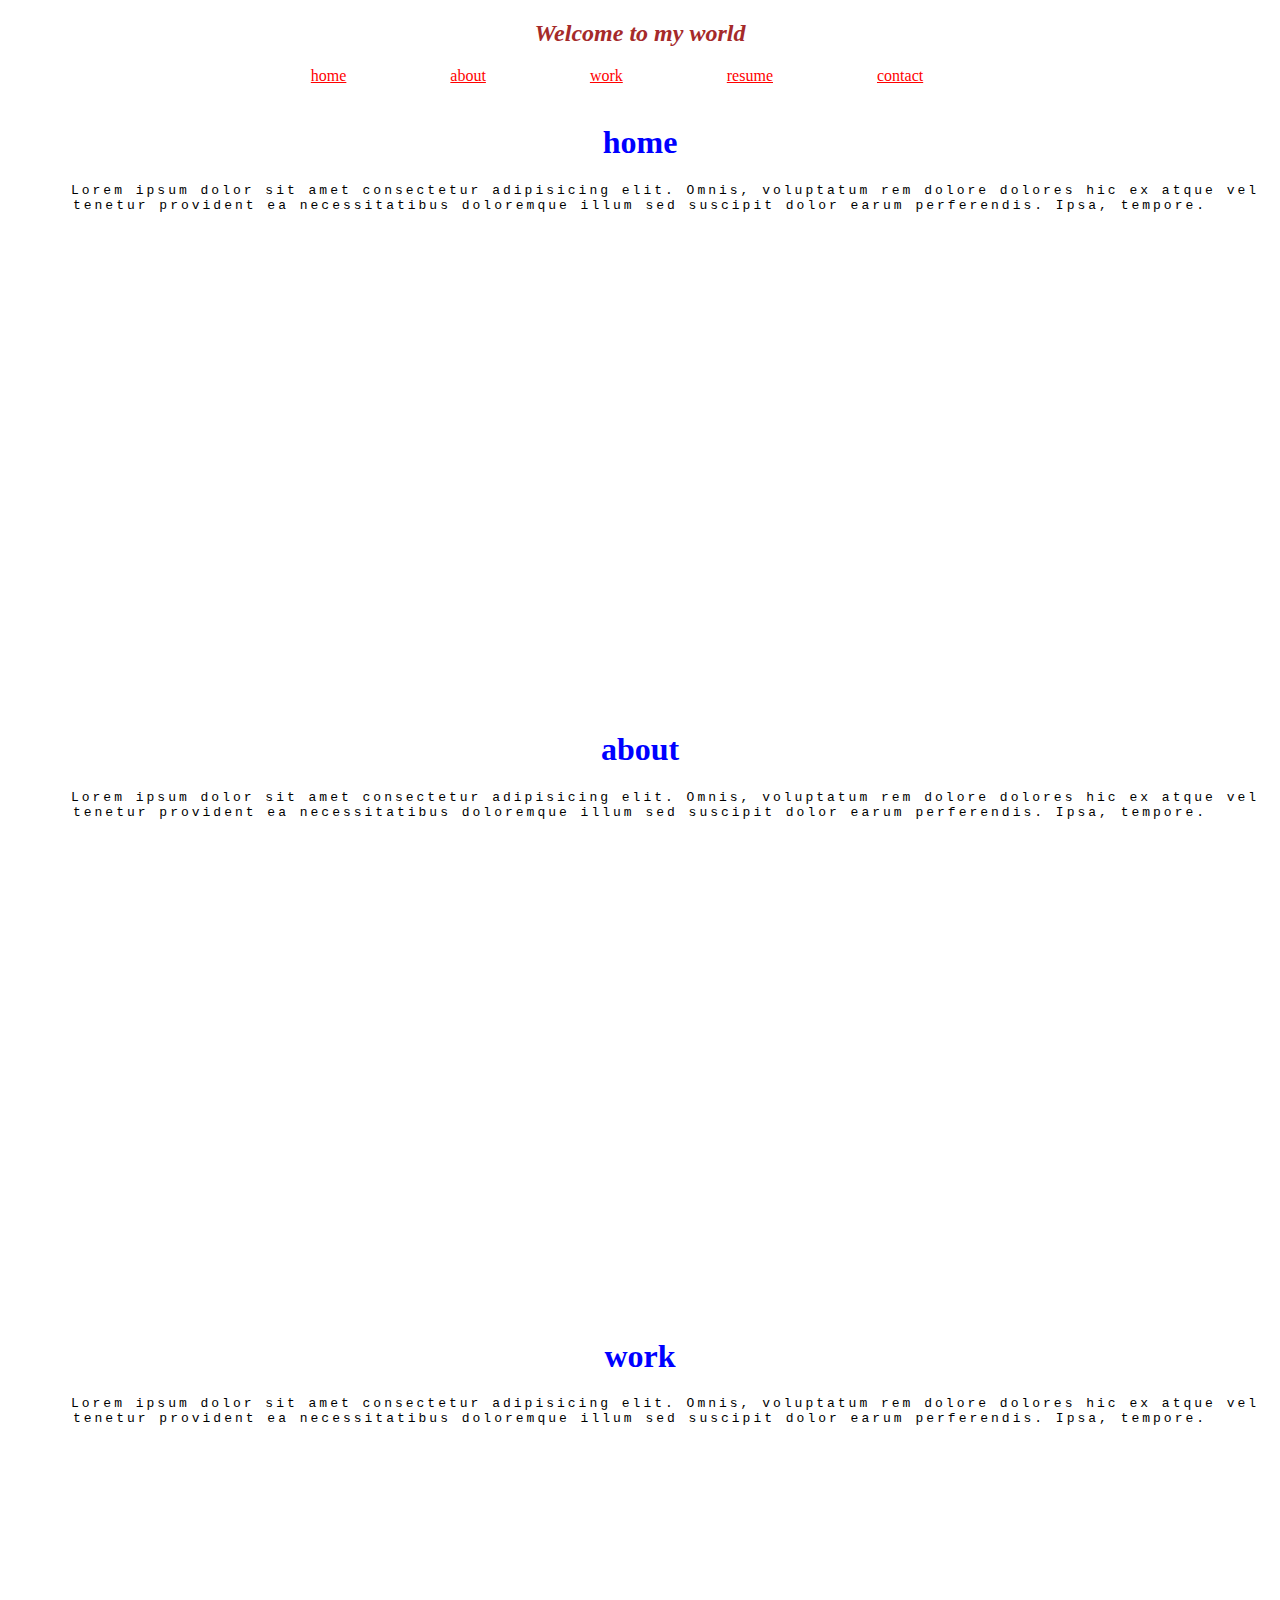
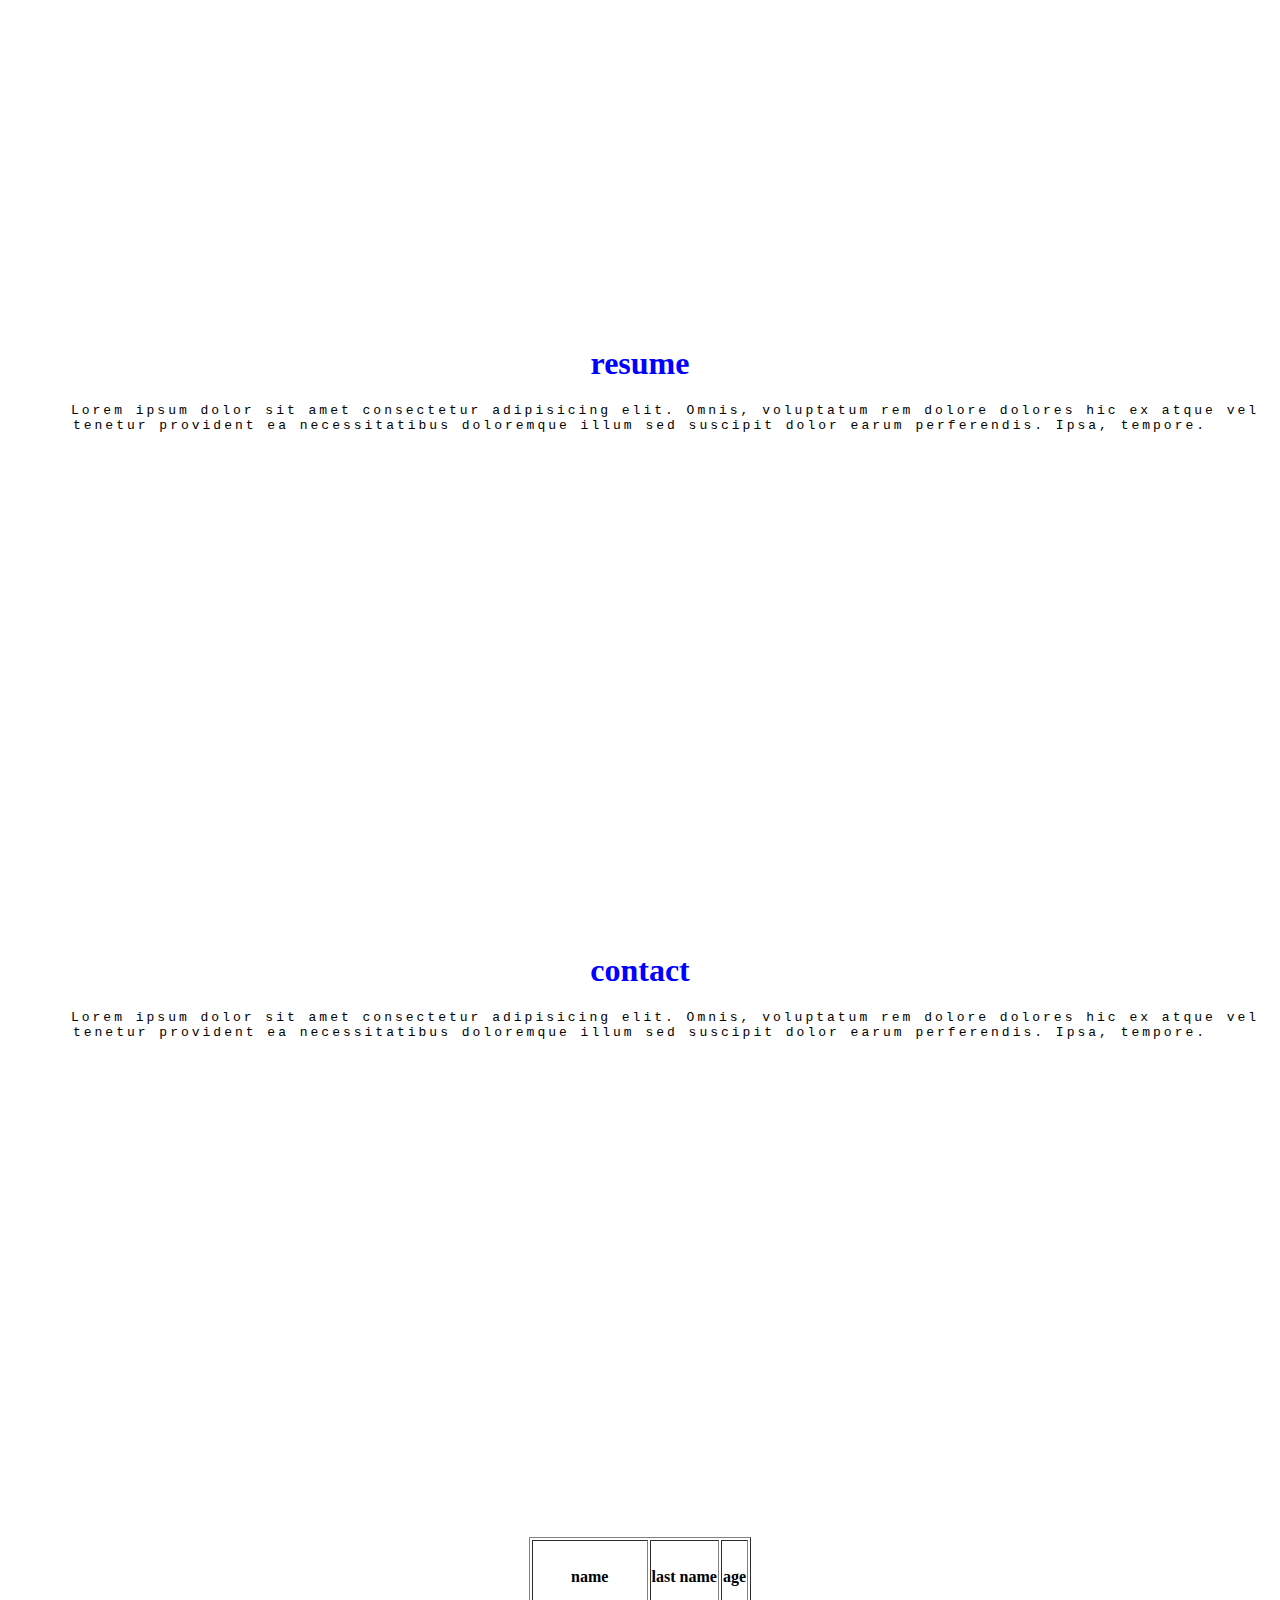
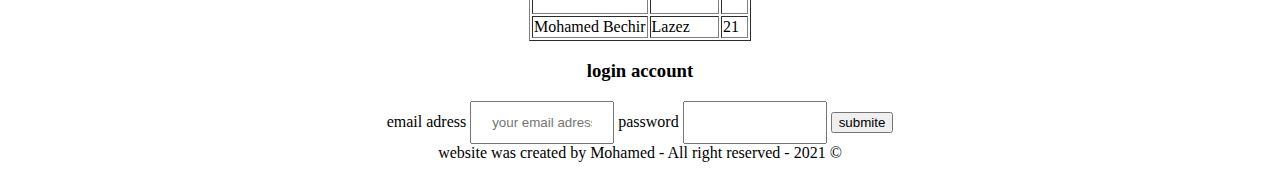
<file: index.html>
<!DOCTYPE html>
<html lang="en">
  <head>
    <meta charset="UTF-8" />
    <meta http-equiv="X-UA-Compatible" content="IE=edge" />
    <meta name="viewport" content="width=device-width, initial-scale=1.0" />
    <link rel="stylesheet" href="./styles.css">
    <title>portfolio</title>
  </head>
  <body>
    <h2>Welcome to my world</h2>
    <nav>
      <a href="#red">home</a>
      <a href="#white">about</a>
      <a href="#black">work</a>
      <a href="#word">resume</a>
      <a href="#name">contact</a>
    </nav>
    <main>
      <section><a name="home"></a>
        <h1 id="red">home</h1>
        <p class="green">
          Lorem ipsum dolor sit amet consectetur adipisicing elit. Omnis,
          voluptatum rem dolore dolores hic ex atque vel tenetur provident ea
          necessitatibus doloremque illum sed suscipit dolor earum perferendis.
          Ipsa, tempore.
        </p>
        <center><iframe width="1077" height="480" src="https://www.youtube.com/embed/HBITrtY5DaI" title="YouTube video player" frameborder="0" allow="accelerometer; autoplay; clipboard-write; encrypted-media; gyroscope; picture-in-picture" allowfullscreen></iframe></center>
        
      </section>
      <section>
          <h1 id="white">about</h1>
          <p class="orange">
           Lorem ipsum dolor sit amet consectetur adipisicing elit. Omnis,
            voluptatum rem dolore dolores hic ex atque vel tenetur provident ea
            necessitatibus doloremque illum sed suscipit dolor earum perferendis.
            Ipsa, tempore.
        </p>
        <center><iframe width="1077" height="480" src="https://www.youtube.com/embed/8AVOu9jUduA" title="YouTube video player" frameborder="0" allow="accelerometer; autoplay; clipboard-write; encrypted-media; gyroscope; picture-in-picture" allowfullscreen></iframe></center>
        </section>
      <section>
          <h1 id="black">work</h1>
          <p class="SlateBlue">
            Lorem ipsum dolor sit amet consectetur adipisicing elit. Omnis,
            voluptatum rem dolore dolores hic ex atque vel tenetur provident ea
            necessitatibus doloremque illum sed suscipit dolor earum perferendis.
            Ipsa, tempore.
          </p>
          <center><iframe width="1077" height="480" src="https://www.youtube.com/embed/y3sILyOYEpg" title="YouTube video player" frameborder="0" allow="accelerometer; autoplay; clipboard-write; encrypted-media; gyroscope; picture-in-picture" allowfullscreen></iframe></center>
      </section>
      <section>
          <h1 id="word">resume</h1>
          <p class="Gray">
            Lorem ipsum dolor sit amet consectetur adipisicing elit. Omnis,
            voluptatum rem dolore dolores hic ex atque vel tenetur provident ea
            necessitatibus doloremque illum sed suscipit dolor earum perferendis.
            Ipsa, tempore.
          </p>
          <center><iframe width="1077" height="480" src="https://www.youtube.com/embed/5YbJhq1nltw" title="YouTube video player" frameborder="0" allow="accelerometer; autoplay; clipboard-write; encrypted-media; gyroscope; picture-in-picture" allowfullscreen></iframe></center>
      </section>
      <section>
          <h1 id="name">contact</h1>
          <p class="violet">
            Lorem ipsum dolor sit amet consectetur adipisicing elit. Omnis,
            voluptatum rem dolore dolores hic ex atque vel tenetur provident ea
            necessitatibus doloremque illum sed suscipit dolor earum perferendis.
            Ipsa, tempore.
          </p>
          <center><iframe width="1077" height="480" src="https://www.youtube.com/embed/nV0oOWuj1p0" title="YouTube video player" frameborder="0" allow="accelerometer; autoplay; clipboard-write; encrypted-media; gyroscope; picture-in-picture" allowfullscreen></iframe></center>
      </section>
      <center><table border="1"></center>
          <tr>
              <th>name</th>
              <th>last name</th>
              <th>age</th>
          </tr>
        <tr>
            <td>Mohamed Bechir</td>
            <td>Lazez</td>
            <td>21</td>
        </tr>
      </table>
      <h3>login account</h3>
      <div>
        <label for="adress">email adress</label>
        <input type="text" id"adress" name="email adress" placeholder="your email adress">
        <label for="password">password</label>
        <input type="text" id="password" name="password">
        <input type="submit" value="submite">
      </div>
    </main>
    <center><footer>
      website was created by Mohamed - All right reserved - 2021 &copy;
    </footer>
  </center>
  </body>
</html>
</file>
<file: styles.css>
a{
    display: inline;
    font-family: 'roboto';

    margin: 50px;
    color: red;
}
nav{
    width: 60%;
    margin: auto; 
    
}
h1{
    font-family: 'cursive';
    color: blue;
    text-align: center;
}
p{
    font-family: monospace;
    text-align: center;
    background-color:white;
    text-indent: 50px;
    letter-spacing: 3px;
    border: black;
}

th{
    height: 70px;
}
input[type=text]{
    width: 100px;
    padding: 12px 20px;
    display: inline-block;
}
input[type=submite]{
    background-color: burlywood;
    width: 100px;
    cursor: pointer;
    border: none;
}
body{
    background-image: url('https://i.pinimg.com/originals/3d/32/a7/3d32a7b00ba0ccabf80b6a78cb36163a.jpg');
    background-repeat: no-repeat;
    background-size: cover;
}
h2{
    font-family: "cursive";
    color: brown;
    font-style: oblique;
    text-align: center;
    size: 400px;
}
</file>
